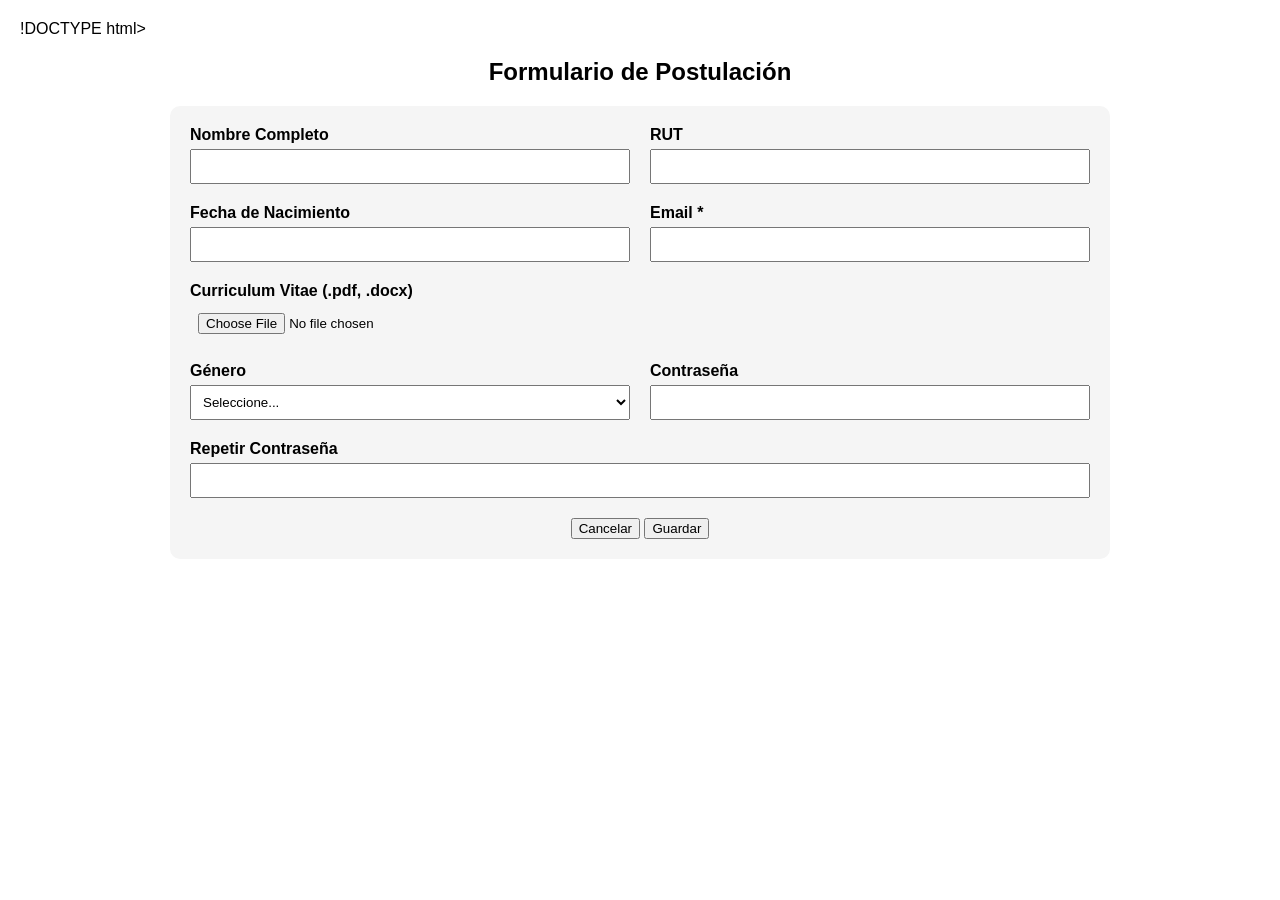
<file: evaluacion 2/index.html>
!DOCTYPE html>
<html lang="es">
<head>
  <meta charset="UTF-8">
  <title>Formulario Evaluación</title>
  <style>
    body {
      font-family: Arial, sans-serif;
      margin: 20px;
    }

    h2 {
      text-align: center;
    }

    form {
      display: grid;
      grid-template-columns: 1fr 1fr;
      gap: 20px;
      max-width: 900px;
      margin: auto;
      background-color: #f5f5f5;
      padding: 20px;
      border-radius: 10px;
    }

    label {
      display: block;
      margin-bottom: 5px;
      font-weight: bold;
    }

    input, select {
      width: 100%;
      padding: 8px;
      box-sizing: border-box;
    }
.columna-completa {
      grid-column: 1 / 3;
    }

    .mensaje-error {
      color: red;
      font-size: 0.8em;
    }

    .botones {
      grid-column: 1 / 3;
      text-align: center;
    }

    .error {
      border: 2px solid red;
    }
  </style>
</head>
<body>
  <h2>Formulario de Postulación</h2>

  <form id="formulario">


    <div>
      <label for="nombre">Nombre Completo </label>
      <input type="text" id="nombre" name="nombre" required>
      <span class="mensaje-error" id="error-nombre"></span>
    </div>


    <div>
      <label for="rut">RUT</label>
      <input type="text" id="rut" name="rut" required>
      <span class="mensaje-error" id="error-rut"></span>
    </div>


    <div>
      <label for="fechaNacimiento">Fecha de Nacimiento</label>
      <input type="text" id="fechaNacimiento" name="fechaNacimiento">
      <span class="mensaje-error" id="error-fecha"></span>
    </div>


    <div>
      <label for="email">Email *</label>
      <input type="email" id="email" name="email" required>
      <span class="mensaje-error" id="error-email"></span>
    </div>


    <div class="columna-completa">
      <label for="cv">Curriculum Vitae (.pdf, .docx)</label>
      <input type="file" id="cv" name="cv" accept=".pdf,.docx">
      <span class="mensaje-error" id="error-cv"></span>
    </div>


    <div>
      <label for="genero">Género</label>
      <select id="genero" name="genero">
        <option value="">Seleccione...</option>
        <option value="masculino">Masculino</option>
        <option value="femenino">Femenino</option>
        <option value="otro">Otro</option>
      </select>
    </div>
<div>
      <label for="contrasena">Contraseña </label>
      <input type="password" id="contrasena" name="contrasena" required>
      <span class="mensaje-error" id="error-contrasena"></span>
    </div>

    <div class="columna-completa">
      <label for="repetirContrasena">Repetir Contraseña</label>
      <input type="password" id="repetirContrasena" name="repetirContrasena" required>
      <span class="mensaje-error" id="error-repetir"></span>
    </div>

    <div class="botones">
      <button type="button" onclick="cancelarFormulario()">Cancelar</button>
      <button type="submit">Guardar</button>
    </div>

  </form>
</body>
</html>
</file>
